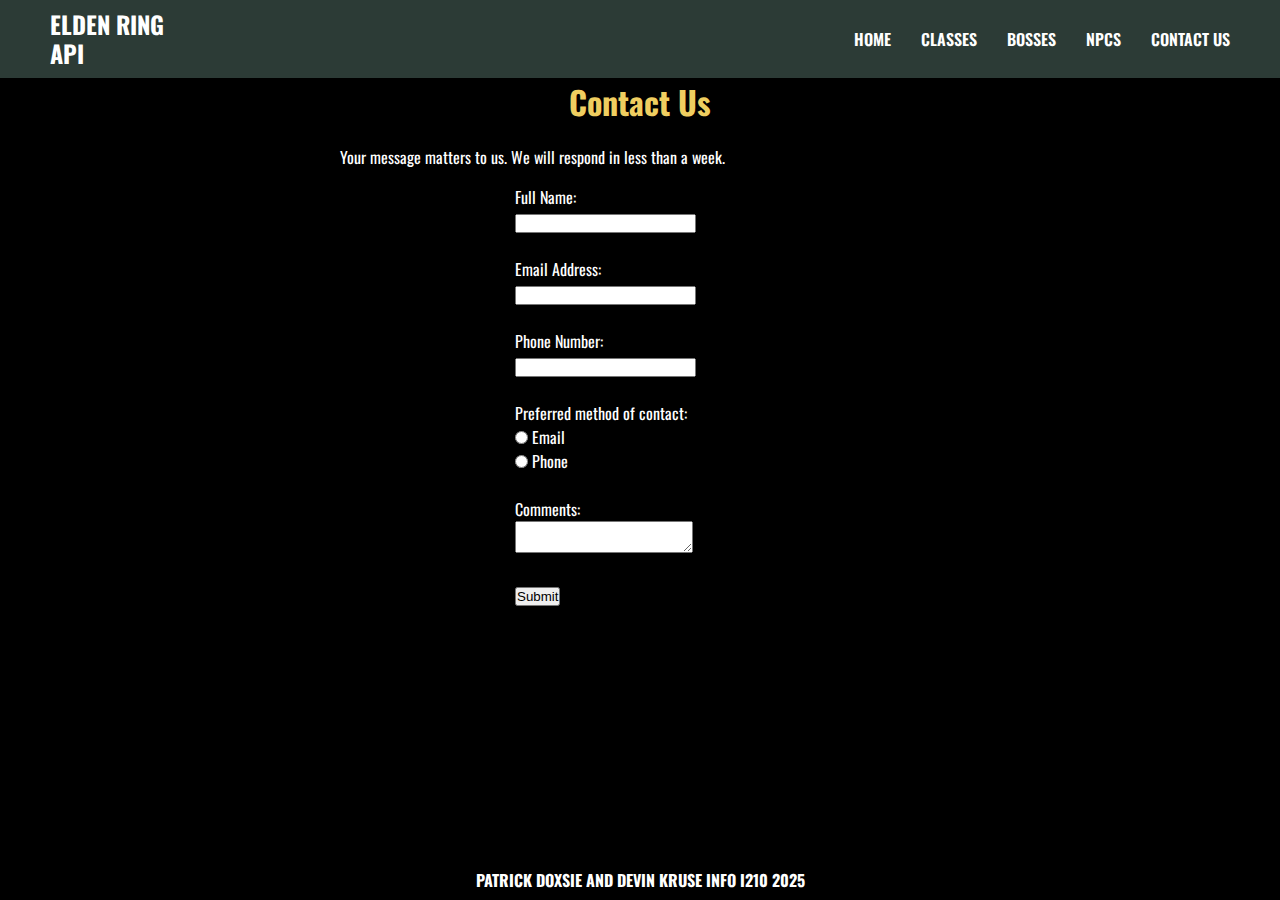
<file: contact.html>
<!DOCTYPE html>
<html lang="en">
  <head>
    <meta charset="UTF-8" />
    <meta name="viewport" content="width=device-width, initial-scale=1.0" />
    <title>Contact form</title>
    <link rel="stylesheet" href="style.css" />
    <link
      href="https://fonts.googleapis.com/css2?family=Oswald:wght@400;600;700&display=swap"
      rel="stylesheet"
    />
  </head>
  <body>
    <header>
      <div class="logo">Elden Ring<br />API</div>
      <nav>
        <ul>
          <li><a href="index.html">Home</a></li>
          <li><a href="classes.html">Classes</a></li>
          <li><a href="bosses.html">Bosses</a></li>
          <li><a href="npcs.html">NPCs</a></li>
          <li><a href="contact.html">Contact Us</a></li>
        </ul>
      </nav>
    </header>
    <h1>Contact Us</h1>
    <p>Your message matters to us. We will respond in less than a week.</p>
    <section>
      <form method="GET" action="simpleForm.html">
        <label for="fullname">Full Name:</label><br />
        <input type="text" id="fullname" name="fullname" required /><br /><br />

        <label for="email">Email Address:</label><br />
        <input type="email" id="email" name="email" required /><br /><br />

        <label for="phone">Phone Number:</label><br />
        <input type="text" id="phone" name="phone" /><br /><br />

        <p>Preferred method of contact:</p>

        <label>
          <input type="radio" name="contact" value="email" /> Email </label
        ><br />

        <label>
          <input type="radio" name="contact" value="phone" /> Phone </label
        ><br /><br />

        <label for="comment">Comments:</label><br />
        <textarea id="comment" name="comment"></textarea><br /><br />

        <button type="submit">Submit</button>
      </form>
    </section>
    <footer>Patrick Doxsie and Devin Kruse INFO i210 2025</footer>
  </body>
</html>
</file>
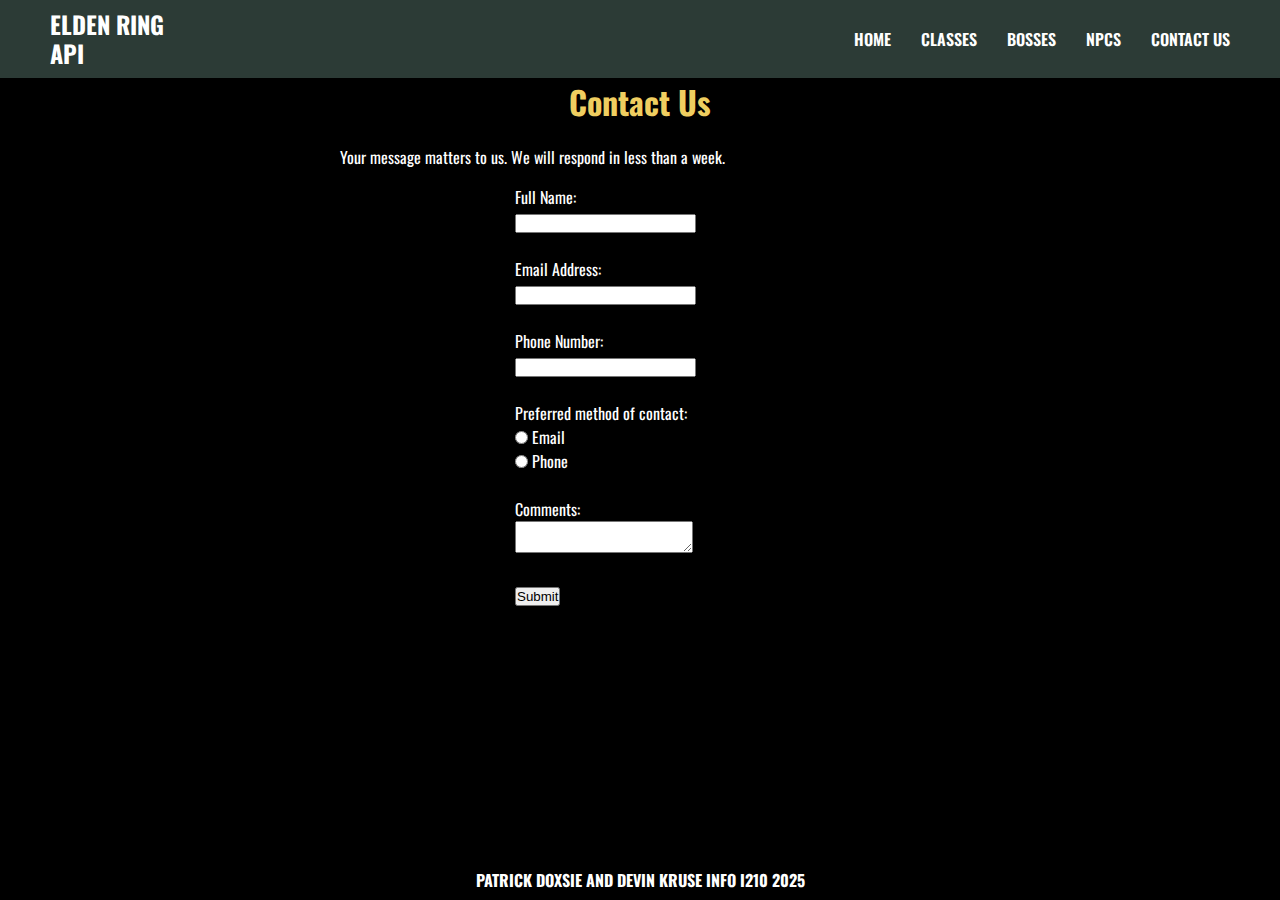
<file: simpleForm.html>
<head>
    <meta charset="UTF-8">
    <title>Processing Form</title>
</head>

<body>

<script>
    // Read the form data from the URL
    const $_GET = location.search
        .replace("?", "")
        .split("&")
        .map(pair => pair.split("=").reduce((key, value) => ({ [key]: decodeURIComponent(value) })))
        .reduce((acc, obj) => ({ ...acc, ...obj }), {});

    let $fullName = $_GET["fullname"];
    let $email = $_GET["email"];
    let $phone = $_GET["phone"];
    let $comment = $_GET["comment"];

    // Email subject line
    let $subject = "Contact Form Submission";

    // CHANGE THIS TO YOUR TEAMMATE'S IU EMAIL (ideally Leader) 
    let $to = "devkruse@iu.edu";

    // Build the email body
    let $Body = "";
    $Body += "Name: " + $fullName + "\n";
    $Body += "Phone Number: " + $phone + "\n";
    $Body += "Email: " + $email + "\n";
    $Body += "Comments: " + $comment + "\n";

    // If required fields are filled out, open the user's email app
    if ($fullName && $email) {
        window.open(
            `mailto:${$to}?subject=${encodeURIComponent($subject)}&body=${encodeURIComponent($Body)}`,
            "_blank"
        );

        // Send the user to the thank-you page
        location.href = "thanks.html";
    } else {
        // If name or email missing, return to the contact form
        location.href = "contact.html";
    }
</script>

</body>
</html>
</file>
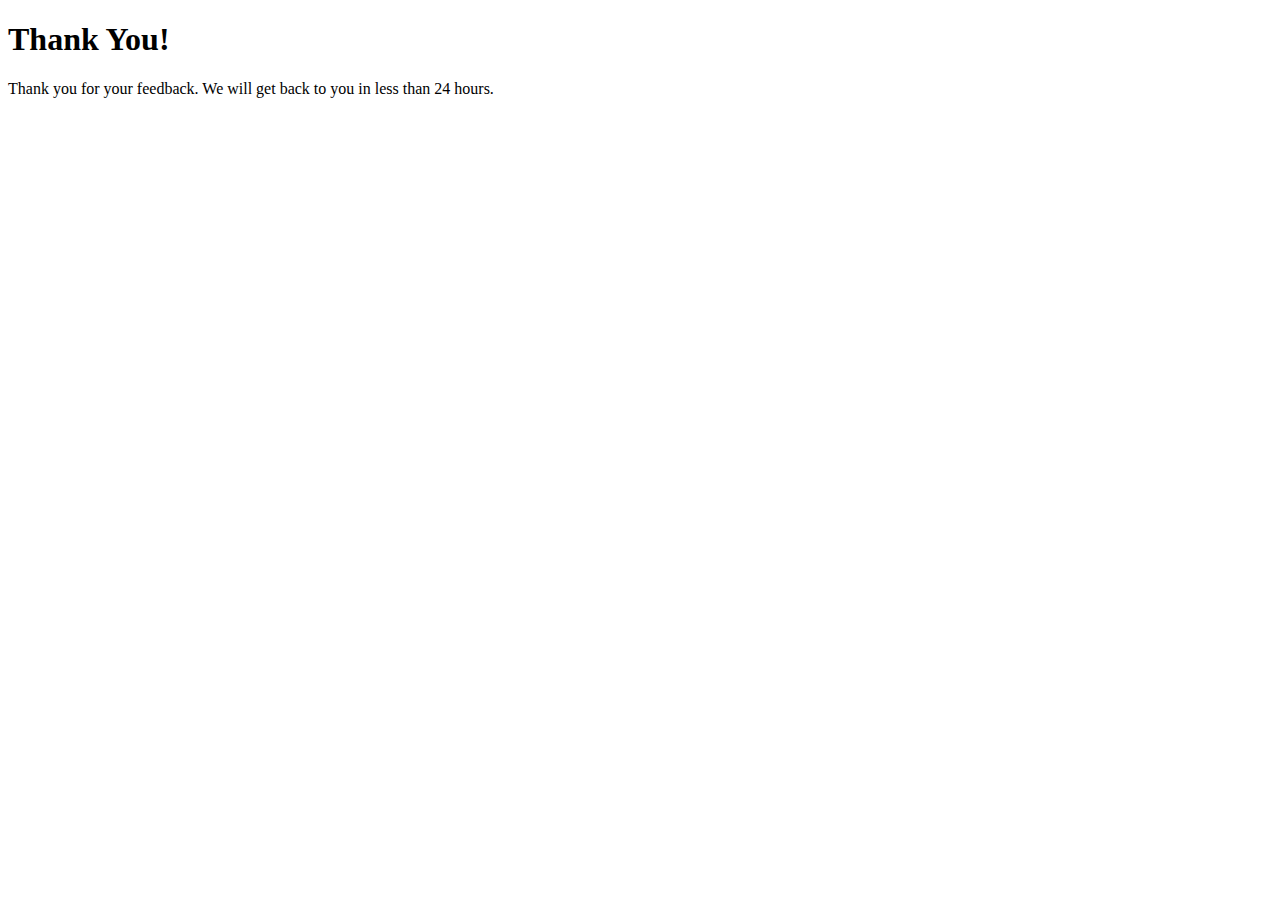
<file: thanks.html>
<!DOCTYPE html>
<html>
  <head>
    <meta charset="UTF-8" />
    <title>Thank You</title>
  </head>

  <body>
    <h1>Thank You!</h1>

    <p>
      Thank you for your feedback. We will get back to you in less than 24
      hours.
    </p>
  </body>
</html>
</file>
<file: style.css>
* {
  margin: 0;
  padding: 0;
  box-sizing: border-box;
}

body {
    font-family: 'Oswald', sans-serif;
    color: white;
    background-color: #000;
}

header {
    display: flex;
    justify-content: space-between;
    align-items: center;
    background-color: #2c3b36;
    padding: 10px 50px;
    text-transform: uppercase;
}

.logo {
    font-size: 1.5rem;
    font-weight: 700;
    line-height: 1.2;
}

nav ul {
    display: flex;
    list-style: none;
    gap: 30px;
}

nav a {
    color: white;
    text-decoration: none;
    font-weight: 600;
    transition: white 0.3s;
}

nav a:hover {
    color: #d0b36d;
}

.hero {
    position: relative;
  background-image: url('images/Erdtree-background.png');
  background-size: cover;
  background-position: center;
  height: 80vh;
  display: flex;
  justify-content: center;
  align-items: center;
  text-align: center;
}

footer {
  background-color: black;
  text-align: center;
  padding: 20px;
  font-weight: 700;
  text-transform: uppercase;
}


.contact {
    color: #000;
    background-color: white;
    text-transform: uppercase;
    display: flex;
    align-items: center;
    justify-content: space-evenly;
    height: 900px;
}

.sakura{
    position: fixed;
    top: 0;
    left: 0;
    width: 100%;
    height: 100%;
    overflow: hidden;
    pointer-events: none;
    z-index: 1;
}

/* Falling Embers animation */
.sakura span{
    position: absolute;
    top: -10px;
    background-color: #efce60;

    border-radius: 60% 20% 60% 20%;
    opacity: 0.1;

    animation-timing-function: linear;
    animation-iteration-count: infinite;
}

@keyframes fall-left {
    0% {
        transform: translateY(0) translateX(0) rotate(0deg);
        opacity: 1;
    }
    100% {
        transform: translateY(110vh) translateX(-10vh) rotate(720deg);
        opacity: 0.6;
    }

}

@keyframes fall-right {
    0% {
        transform: translateY(0) translateX(0) rotate(0deg);
        opacity: 1;}
    100% {
        transform: translateY(110vh) translateX(10vw) rotate(720deg);
        opacity: 0.6;}
}

.sakura span:nth-child(3n+1){
    width: 1vw;
    height: 0.5vw;
    left: 10%;
    animation: fall-left 4s infinite;

}

.sakura span:nth-child(3n+2){
    width: 0.8vw;
    height: 0.4vw;
    left: 40%;
    animation: fall-right 5s infinite;
}

.sakura span:nth-child(3n+3){
    width: .5vw;
    height: 0.5vw;
    right: 50%;
    animation: fall-right 4s infinite;
}

h1 {
    margin-bottom: 20px;
    color: #efce60;
    font-size: 2rem;
    text-align: center;
}


#boss-container {
    display: grid;
    grid-template-columns: repeat(auto-fit, minmax(300px, 1fr));
    gap: 1rem;
    padding: 1rem;
    max-width: 1200px;
    margin: auto;
}

.boss-card {
    background-color: #d7d7d7;
    border: 1px solid #ddd;
    border-radius: 5px;
    margin: 1rem;
    padding: 1rem;
    width: 250px;
    box-shadow: 0 2px 4px rgba(0,0,0,0.1);
    text-align: center;
}

.boss-card:hover {
    background-color: #efce60;
}

.boss-card img {
    max-width: 100%;
    height: auto;
    margin-bottom: 1rem;
}

.boss-card h2 {
    font-size: 1.2rem;
    margin: 0 0 0.5rem 0;
}

.boss-card p {
    font-size: 0.9rem;
    color: #666;
}

section {
    display: flex;
    flex-wrap: wrap;
    justify-content: center;
    padding: 1rem;
}

container {
            max-width: 1000px;
            margin: 0 auto;
        }

        .class-list {
            display: grid;
            grid-template-columns: repeat(auto-fit, minmax(200px, 1fr));
            gap: 20px;
        }
        .class-card {
            background-color: #d7d7d7;
            padding: 15px;
            border-radius: 8px;
            box-shadow: 0 2px 4px rgba(0,0,0,0.1);
            text-align: center;
        }

        .class-card:hover{
            background-color: #efce60;
        }

        .class-card img {
            max-width: 100%;
            height: auto;
            border-radius: 5px;
        }
        .class-card h2 {
            font-size: 1.2em;
            margin: 10px 0;
        }
        .loading {
            font-size: 1.5em;
            text-align: center;
            margin-top: 50px;
        }

        .npc-card {
            border-bottom: 1px solid #ddd;
            padding: 15px 0;
            display: flex;
            align-items: center;
        }
        .npc-card:last-child {
            border-bottom: none;
        }
        .npc-image {
            width: 100px;
            height: 100px;
            object-fit: cover;
            border-radius: 50%;
            margin-right: 15px;
        }
        .npc-details h2 {
            margin: 0;
            color: #333;
        }
        .npc-details p {
            margin: 5px 0;
            color: #666;
        }
        #npc-list {
            margin-top: 20px;
        }
        .loading {
            text-align: center;
            font-size: 18px;
            color: #888;
        }

        p{
           width: 600px;
  margin: 0 auto;
  align-content: center; 
        }

        form {
  width: 250px;
  margin: 0 auto;
}

footer{
    height: 75px;
    position:fixed;bottom:0;left:0;right:0;height:30px;
    display: flex;
align-items: center;
justify-content: center;
}

/* comments styles */
#notes-container {
  max-width: 1000px;
  margin: 20px auto;
  padding: 10px;
  background: rgb(68, 53, 53, .5);
  border: #ccc solid 1px;
  min-height: 100px;
}

.input-area {
  display: flex;
  max-width: 600px;
  margin: 50px auto;
}

.note {
  padding: 10px;
  border-bottom: 1px solid #eee;
}

#note-input {
  flex-grow: 1;
  padding: 10px;
  border: 1px solid #ccc;
  border-radius: 4px;
}

#submit-button {
  padding: 10px;
  background: #0398e5;
  color: white;
  border: none;
  border-radius: 4px;
  margin-left: 10px;
  cursor: pointer;
}

.note {
  display: flex;
  justify-content: space-between;
  align-items: center;
  padding: 10px;
  border-bottom: 1px solid #eee;
}

.note span {
  flex-grow: 1;
}

.note button {
  margin-left: 5px;
  border: none;
  padding: 4px;
  border-radius: 4px;
  cursor: pointer;
}

.edit-btn {
  background: #ffc107;
  color: #fff;
}

.delete-btn {
  background: #f43336;
  color: #fff;
}
</file>
